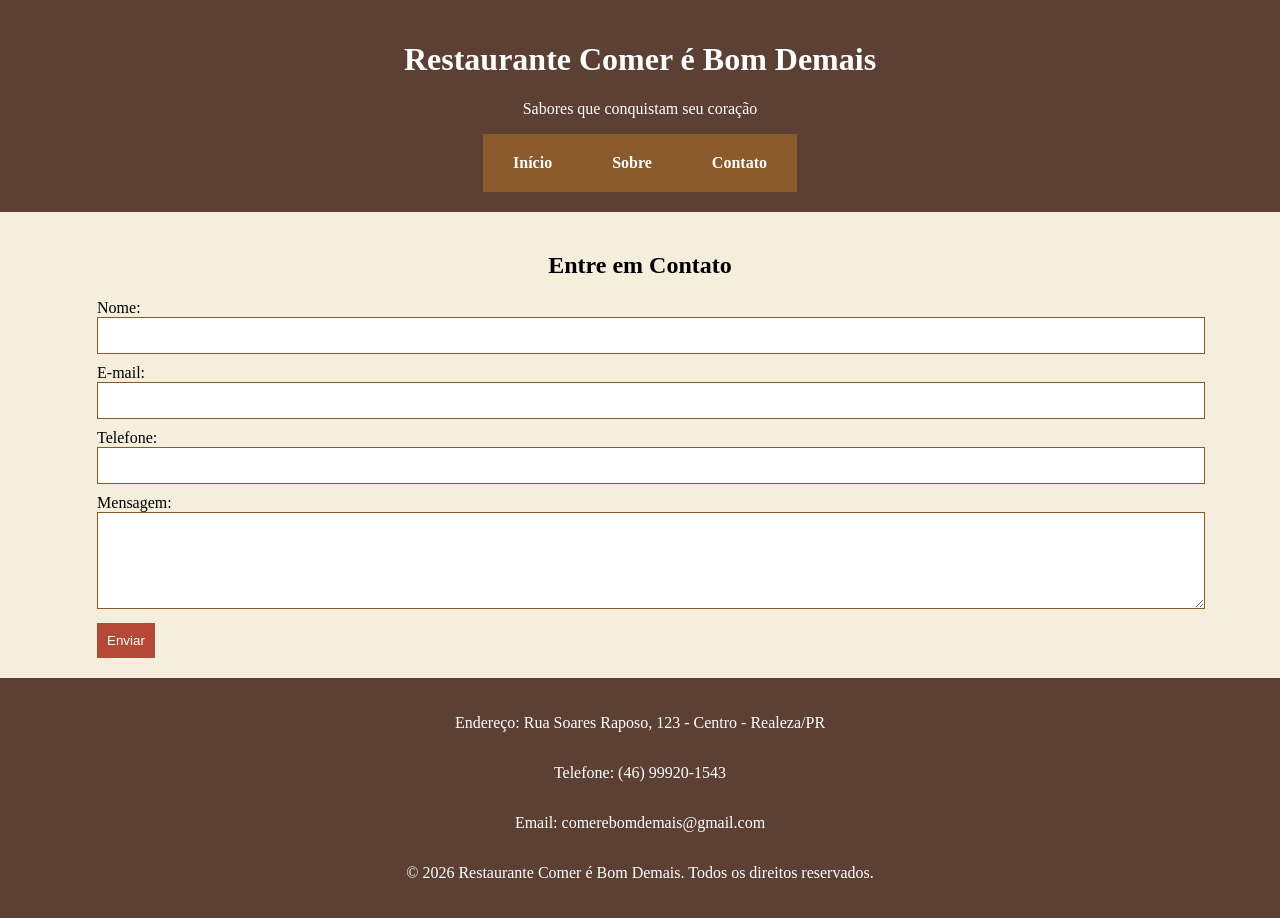
<file: Estilizaçao/contato.html>
<!DOCTYPE html>

<html lang="pt-BR">
<head>
    <meta charset="UTF-8">
    <meta name="viewport" content="width=device-width, initial-scale=1.0">
    <title>Contato - Restaurante Comer é Bom Demais</title>
    <link rel="stylesheet" href="style.css">
</head>
<body>

<header>
    <div class="logo">
        <h1>Restaurante Comer é Bom Demais</h1>
        <p>Sabores que conquistam seu coração</p>
    </div>


<nav>
    <ul>
        <li><a href="index.html">Início</a></li>
        <li><a href="sobre.html">Sobre</a></li>
        <li><a href="contato.html">Contato</a></li>
    </ul>
</nav>


</header>

<section class="conteudo">
    <h2>Entre em Contato</h2>


<form>
    <label>Nome:</label>
    <input type="text" required>

    <label>E-mail:</label>
    <input type="email" required>

    <label>Telefone:</label>
    <input type="tel">

    <label>Mensagem:</label>
    <textarea rows="5"></textarea>

    <button type="submit">Enviar</button>
</form>


</section>

<footer>
    <p>Endereço: Rua Soares Raposo, 123 - Centro - Realeza/PR</p>
    <p>Telefone: (46) 99920-1543</p>
    <p>Email: comerebomdemais@gmail.com</p>
    <p>&copy; 2026 Restaurante Comer é Bom Demais. Todos os direitos reservados.</p>
</footer>

</body>
</html>
</file>
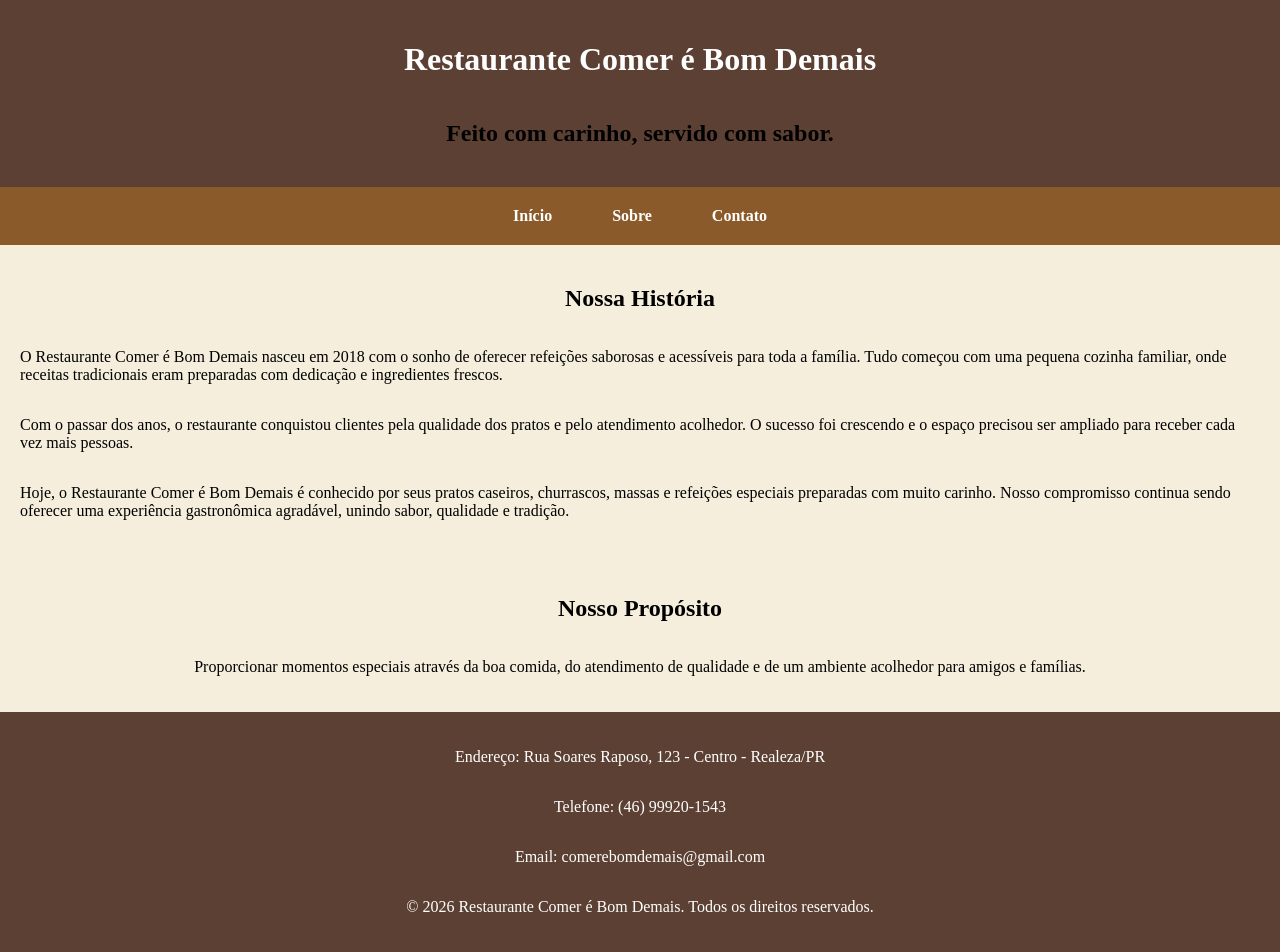
<file: Estilizaçao/sobre.html>
<!DOCTYPE html>

<html lang="pt-br">
<head>
    <meta charset="UTF-8">
    <meta name="viewport" content="width=device-width, initial-scale=1.0">
    <title>Sobre - Restaurante Comer é Bom Demais</title>
    <link rel="stylesheet" href="style.css">
</head>
<body>

<header>
    <h1>Restaurante Comer é Bom Demais</h1>
    <h2>Feito com carinho, servido com sabor.</h2>
</header>

<nav>
    <ul>
        <li><a href="index.html">Início</a></li>
        <li><a href="sobre.html">Sobre</a></li>
        <li><a href="contato.html">Contato</a></li>
    </ul>
</nav>

<main>

<section>
    <h2>Nossa História</h2>


<p>
    O Restaurante Comer é Bom Demais nasceu em 2018 com o sonho de
    oferecer refeições saborosas e acessíveis para toda a família.
    Tudo começou com uma pequena cozinha familiar, onde receitas
    tradicionais eram preparadas com dedicação e ingredientes frescos.
</p>

<p>
    Com o passar dos anos, o restaurante conquistou clientes pela
    qualidade dos pratos e pelo atendimento acolhedor. O sucesso foi
    crescendo e o espaço precisou ser ampliado para receber cada vez
    mais pessoas.
</p>

<p>
    Hoje, o Restaurante Comer é Bom Demais é conhecido por seus pratos
    caseiros, churrascos, massas e refeições especiais preparadas com
    muito carinho. Nosso compromisso continua sendo oferecer uma
    experiência gastronômica agradável, unindo sabor, qualidade e
    tradição.
</p>


</section>

<section>
    <h2>Nosso Propósito</h2>


<p>
    Proporcionar momentos especiais através da boa comida, do
    atendimento de qualidade e de um ambiente acolhedor para amigos e
    famílias.
</p>


</section>

</main>

<footer>
    <p>Endereço: Rua Soares Raposo, 123 - Centro - Realeza/PR</p>
    <p>Telefone: (46) 99920-1543</p>
    <p>Email: comerebomdemais@gmail.com</p>
    <p>&copy; 2026 Restaurante Comer é Bom Demais. Todos os direitos reservados.</p>
</footer>

</body>
</html>

</body>
</html>
</file>
<file: Estilizaçao/style.css>
body {
    margin: 0;
    font-family: 'Times New Roman', Times, serif;
    background-color: rgb(245, 238, 220);
}

header {
    background-color: rgb(92, 64, 51);
    color: white;
    text-align: center;
    padding: 20px;
    display: flex;
    flex-direction: column;
    justify-content: center;
    align-items: center;
}

nav {
    background-color: rgb(139, 90, 43);
    padding: 10px;
}

nav ul {
    display: flex;
    justify-content: center;
    align-items: center;
    flex-wrap: wrap;
    gap: 20px;
    list-style: none;
    margin: 0;
    padding: 0;
}

nav li {
    padding: 10px;
}

nav a {
    color: white;
    text-decoration: none;
    font-weight: bold;
    padding: 10px;
}

nav a:hover {
    color: rgb(94, 124, 69);
}

.banner-title {
    color: white;
}

h1 {
    color: white;
}

h2 {
    color: black;
    text-align: center;
}

section {
    display: flex;
    flex-direction: column;
    align-items: center;
    padding: 20px;
}

table {
    width: 100%;
    border-collapse: collapse;
    background-color: white;
}

th {
    background-color: rgb(92, 64, 51);
    color: white;
    padding: 10px;
}

td {
    padding: 10px;
    border-bottom: 1px solid #ccc;
}

.banner {
    background-image: url("img/pexels-monstro-18303026.jpg");
    background-size: cover;
    background-position: center;
    height: 350px;
    color: white;
    text-align: center;
    padding-top: 120px;
    text-shadow: 2px 2px 5px black;
    display: flex;
    flex-direction: column;
    justify-content: center;
    align-items: center;
    padding-top: 0;
}

figure {
    display: flex;
    justify-content: center;
    align-items: center;
    gap: 20px;
}

article {
    display: flex;
    flex-direction: column;
    align-items: center;
}

input,
textarea {
    width: 100%;
    padding: 10px;
    margin-bottom: 10px;
    border: 1px solid rgb(139, 90, 43);
    outline: none;
}

input:focus,
textarea:focus {
    outline: 2px solid rgb(181, 72, 54);
}

button {
    background-color: rgb(181, 72, 54);
    color: white;
    padding: 10px;
    border: none;
    cursor: pointer;
}

button:hover {
    background-color: rgb(94, 124, 69);
}

footer {
    background-color: rgb(92, 64, 51);
    color: white;
    text-align: center;
    padding: 20px;
    display: flex;
    flex-direction: column;
    justify-content: center;
    align-items: center;
}
</file>
